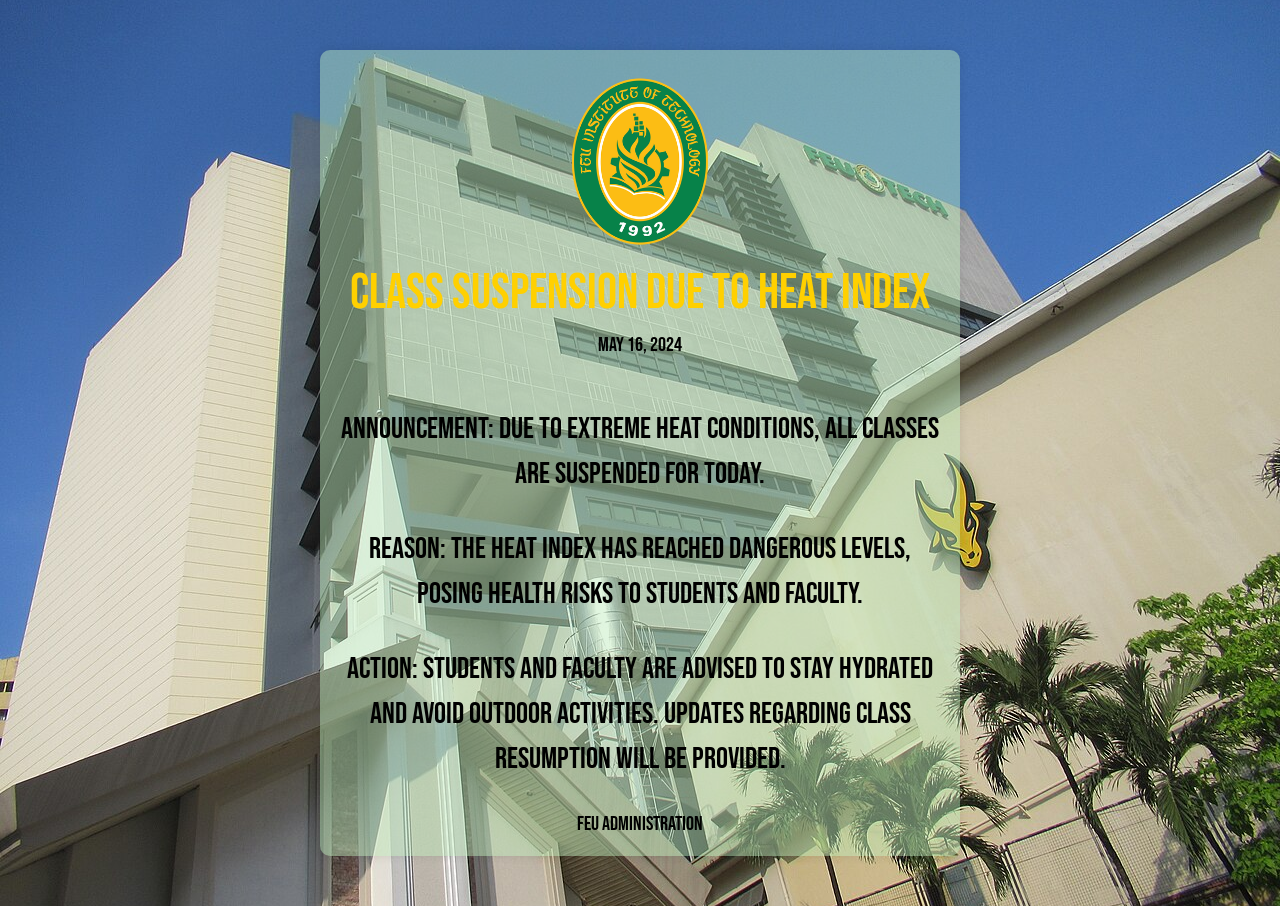
<file: index.html>
<!DOCTYPE html>
<html lang="en">
<head>
    <meta charset="UTF-8">
    <meta name="viewport" content="width=device-width, initial-scale=1.0">
    <title>Announcement: Class Suspension Due to Heat Index in FEU</title>
    <link rel="stylesheet" href="cruz_tsa4.css">
</head>
<body>
    <div class="announcement">
        <img src="FEU_Tech_official_seal.png" alt="logo" class="logo">
        <span class="title">Class Suspension Due to Heat Index </span>
        <span class="date">May 16, 2024</span>
        <div class="content">
            <p><span class="">Announcement:</span> Due to extreme heat conditions, all classes are suspended for today.</p>
            <p><span class="">Reason:</span> The heat index has reached dangerous levels, posing health risks to students and faculty.</p>
            <p><span class="">Action:</span> Students and faculty are advised to stay hydrated and avoid outdoor activities. Updates regarding class resumption will be provided.</p>
        </div>
        <span class="author">FEU Administration</span>
    </div>
</body>
</html>
</file>
<file: cruz_tsa4.css>
@import url('https://fonts.googleapis.com/css2?family=Roboto:wght@400;700&family=Butcherman&family=Bebas+Neue&display=swap');

body {
    font-family: 'Butcherman', sans-serif;
    margin: 0;
    padding: 0;
    background-image: url('Sampaloc_Manila_District_05.jpg');
    background-size: cover; 
    background-position: center;
}

.announcement {
    max-width: 600px;
    margin: 50px auto; 
    background-color: rgba(190, 236, 188, 0.459);
    padding: 20px;
    border-radius: 10px;
    box-shadow: 0px 0px 10px rgba(0, 0, 0, 0.1);
    text-align: center; 
    display: flex;
    flex-direction: column;
    align-items: center;
}

.logo {
    width: 150px;
    height: auto;
    margin-bottom: 10px; 
}

.title {
    font-family: 'Bebas Neue', sans-serif; 
    font-size: 50px;
    font-weight: normal;
    color: #ffd000;
    margin-bottom: 10px;
}

.date {
    font-family: 'Bebas Neue', sans-serif; 
    font-size: 20px;
    color: #000000;
}

.content {
    font-family: 'Bebas Neue', sans-serif; 
    font-size: 30px;
    margin-top: 20px;
    line-height: 1.5;
    text-align: center;
}

.section {
    font-weight: bold;
}

.author {
    font-family: 'Bebas Neue', sans-serif; 
    font-size: 20px;
    font-style: bold;
    color: #000000;
}

.title, .date, .author {
    text-align: left;
}
</file>
